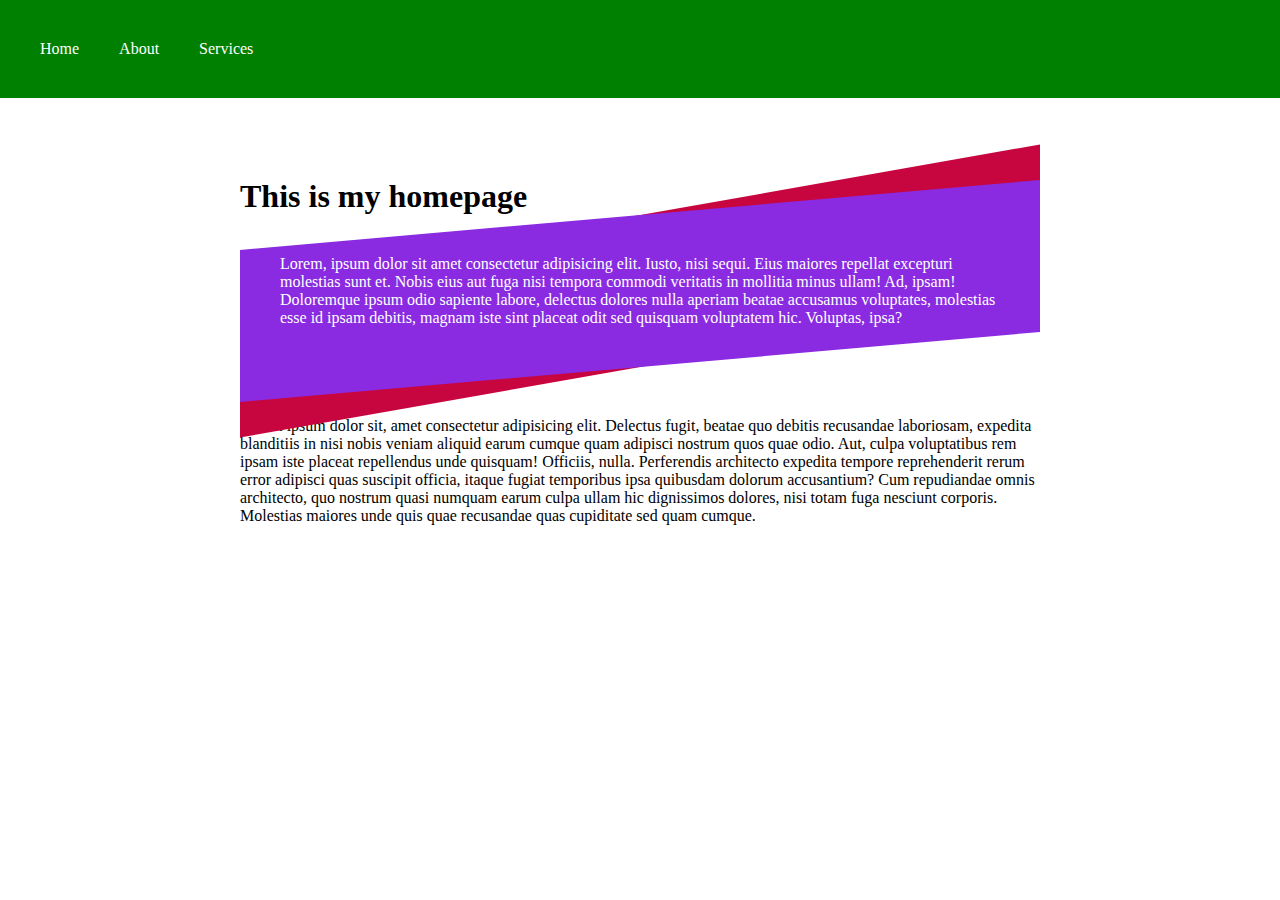
<file: index.html>
<!DOCTYPE html>
<html lang="en">

<head>
    <meta charset="UTF-8">
    <meta name="viewport" content="width=device-width, initial-scale=1.0">
    <link rel="stylesheet" href="style.css">
    <title>Host a website on github page</title>
</head>

<body>
    <header>
        <nav>
            <ul>
                <li class="nav-link">
                    <a href="./">Home</a>
                </li>
                <li class="nav-link">
                    <a href="./about.html">About</a>
                </li>
                <li class="nav-link">
                    <a href="./about.html" class="caret">Services </a>
                    <div class="submenu">
                        <ul>
                            <li><a href="#">Finance</a></li>
                            <li><a href="#">Coding</a></li>
                            <li><a href="#">Marketing</a></li>
                            <li><a href="#">Podcasting</a></li>
                            <li><a href="#">Storytelling</a></li>
                        </ul>
                    </div>
                </li>
            </ul>

        </nav>

    </header>
    <main class="main-content">
        <h1>This is my homepage</h1>
        <article>
            <div class="first-section">
                <p>Lorem, ipsum dolor sit amet consectetur adipisicing elit. Iusto, nisi sequi. Eius maiores repellat
                    excepturi molestias sunt et. Nobis eius aut fuga nisi tempora commodi veritatis in mollitia minus
                    ullam!
                    Ad, ipsam! Doloremque ipsum odio sapiente labore, delectus dolores nulla aperiam beatae accusamus
                    voluptates, molestias esse id ipsam debitis, magnam iste sint placeat odit sed quisquam voluptatem
                    hic. Voluptas, ipsa?</p>
            </div>

            <div class="second-section">
                <p>
                    Lorem ipsum dolor sit, amet consectetur adipisicing elit. Delectus fugit, beatae quo debitis
                    recusandae laboriosam, expedita blanditiis in nisi nobis veniam aliquid earum cumque quam adipisci
                    nostrum quos quae odio.
                    Aut, culpa voluptatibus rem ipsam iste placeat repellendus unde quisquam! Officiis, nulla.
                    Perferendis architecto expedita tempore reprehenderit rerum error adipisci quas suscipit officia,
                    itaque fugiat temporibus ipsa quibusdam dolorum accusantium?
                    Cum repudiandae omnis architecto, quo nostrum quasi numquam earum culpa ullam hic dignissimos
                    dolores, nisi totam fuga nesciunt corporis. Molestias maiores unde quis quae recusandae quas
                    cupiditate sed quam cumque.
                </p>
            </div>
        </article>
    </main>

    <script src="script.js"></script>
    <script type="text/javascript">
var Tawk_API=Tawk_API||{}, Tawk_LoadStart=new Date();
(function(){
var s1=document.createElement("script"),s0=document.getElementsByTagName("script")[0];
s1.async=true;
s1.src='https://embed.tawk.to/658c88f107843602b80602d0/1himfdtak';
s1.charset='UTF-8';
s1.setAttribute('crossorigin','*');
s0.parentNode.insertBefore(s1,s0);
})();
</script>
</body>

</html>
</file>
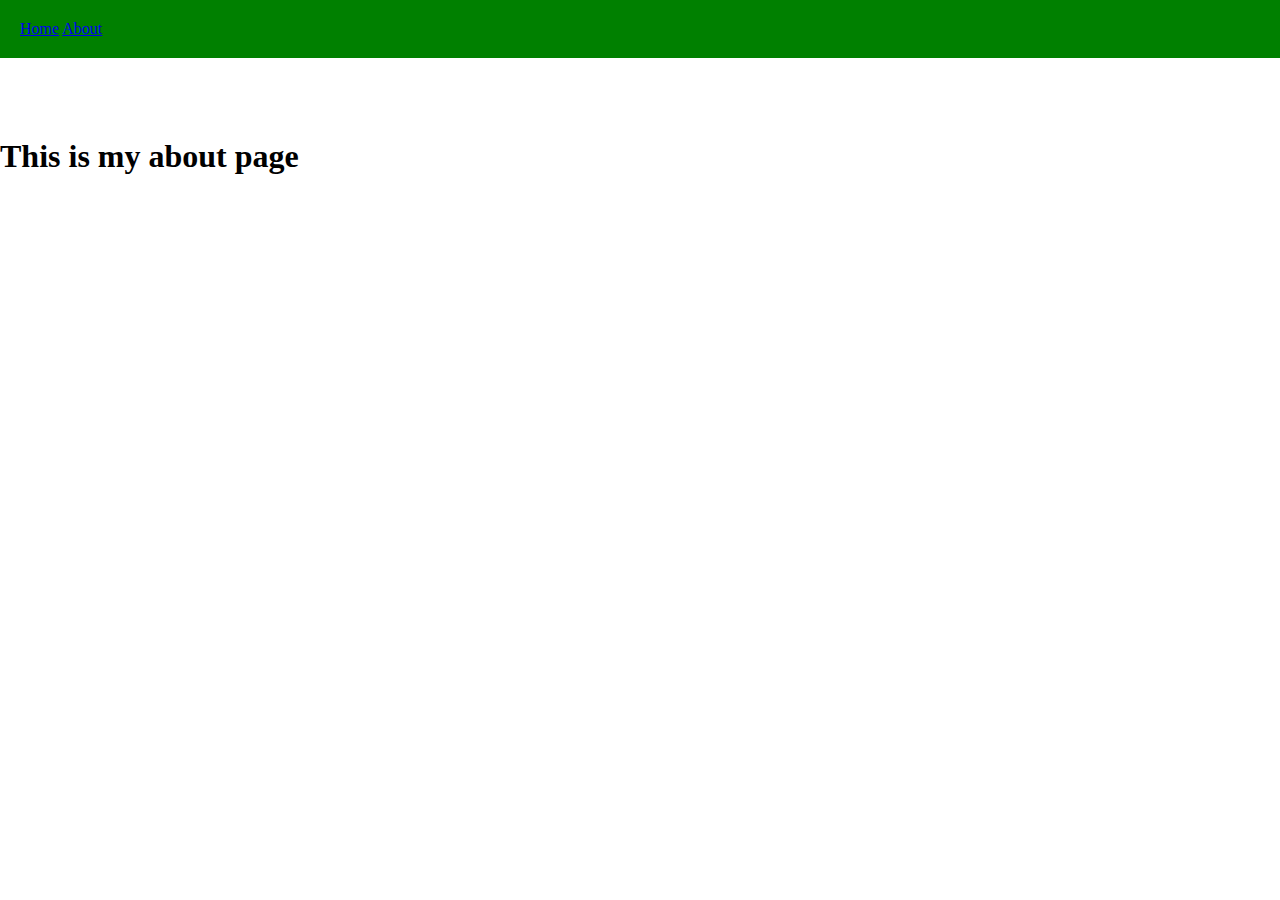
<file: about.html>
<!DOCTYPE html>
<html lang="en">
<head>
    <meta charset="UTF-8">
    <meta name="viewport" content="width=device-width, initial-scale=1.0">
    <link rel="stylesheet" href="style.css">
    <title>Host a website on github page</title>
</head>
<body>
    <header>
        <nav>
            <a href="./">Home</a>
            <a href="./about.html">About</a>
        </nav>
    </header>
    <main>
        <h1>This is my about page</h1>
    </main>
</body>
</html>
</file>
<file: style.css>
*{
    margin: 0;
    padding: 0;
}

:root{
    --header-bg-color: green;
    --nav-link-color: #ffffff;
}

header{
    background-color: var(--header-bg-color);
}

nav ul{
    display: flex;
}

nav ul li{
    color: var(--nav-link-color);
    padding: 20px;
    list-style: none;
}

nav ul li .submenu ul{
    display: block;
    padding: 20px;
    background-color: rgb(4, 56, 21);
}


nav .show .submenu{
    display: block;
    transition: all 0.3s ease-in-out
}

nav .submenu{
    display: none;
}


nav ul li .submenu ul li{
    padding: 10px 0;
    transition: all 0.5s ease;
}

nav ul li .submenu ul li:hover{
    background-color: rgba(133, 216, 144, 0.781);
}
nav ul li a{
    color: #ffffff;
    text-decoration: none;
}

nav{
    padding: 20px;
}


main{
    padding-block: 5rem;
}

.main-content{
    max-width: 50rem;
    margin-inline: auto;
    padding-inline: 1rem;
}

.first-section{
    position: relative;
    padding:40px;
    color: #ffffff;
    isolation: isolate;
    margin-bottom: 50px;
}


.first-section::after{
    content: '';
    position: absolute;
    inset: 0;
    background: blueviolet;
    transform: skewY(-5deg);
    z-index: -1;
}


.first-section::before{
    content: '';
    position: absolute;
    inset: 0;
    background: rgb(199, 5, 63);
    transform: skewY(-10deg);
    z-index: -1;
}
</file>
